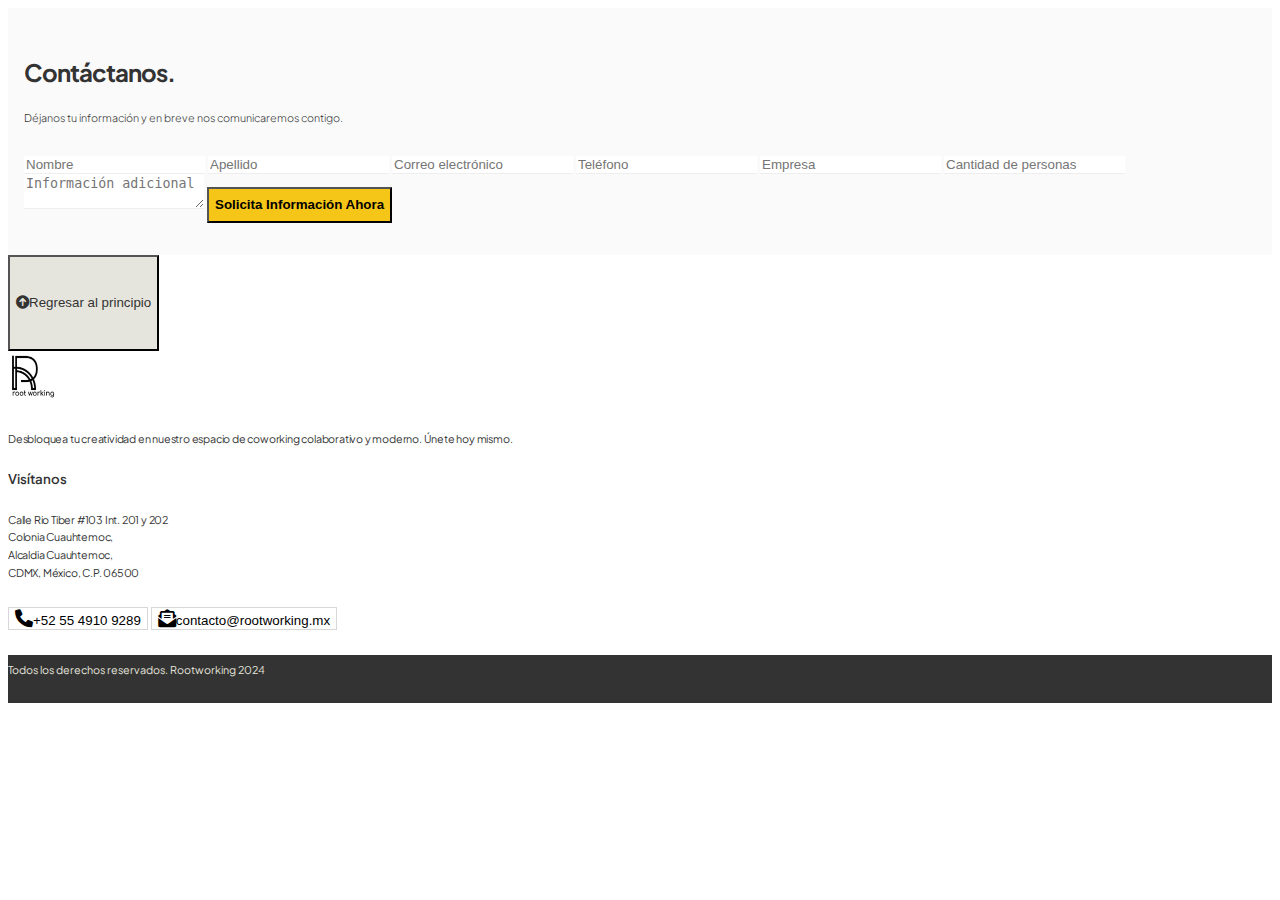
<file: footer.html>
<!DOCTYPE html>
<html lang="en">

<head>
    <meta charset="UTF-8">
    <meta name="viewport" content="width=device-width, initial-scale=1.0">
    <title>Footer</title>
    <link rel="stylesheet" href="./css/footer.css">
    <link href="https://cdn.jsdelivr.net/npm/bootstrap@5.0.2/dist/css/bootstrap.min.css" rel="stylesheet"
        integrity="sha384-EVSTQN3/azprG1Anm3QDgpJLIm9Nao0Yz1ztcQTwFspd3yD65VohhpuuCOmLASjC" crossorigin="anonymous">
    <link rel="stylesheet" href="https://cdnjs.cloudflare.com/ajax/libs/font-awesome/6.0.0-beta3/css/all.min.css">
</head>

<body>
    <main>
        <div class="container-fluid">
            <div class="container">
                <div class="text-center">
                    <h2 class="footer-title">Contáctanos.</h2>
                    <h5 class="footer-title-mobile">Contáctanos.</h5>
                    <h6 class="footer-sub-title">Déjanos tu información y en breve nos comunicaremos contigo.</h6>
                    <div class="container">
                        <div class="row d-flex justify-content-center align-items-center">
                            <div class="col-md-8">
                                <div class="card card-body rounded-0">
                                    <form>
                                        <input type="text" id="nameInput" class="form-control mb-4"
                                            placeholder="Nombre">
                                        <input type="text" id="lastNameInput" class="form-control mb-4"
                                            placeholder="Apellido">
                                        <input type="email" id="emailInput" class="form-control mb-4"
                                            placeholder="Correo electrónico">
                                        <input type="text" id="phoneInput" class="form-control mb-4"
                                            placeholder="Teléfono">
                                        <input type="text" id="companyInput" class="form-control mb-4"
                                            placeholder="Empresa">
                                        <input type="number" id="peopleInput" class="form-control mb-4"
                                            placeholder="Cantidad de personas" min="1">
                                        <textarea class="form-control mb-4" id="additionalInfoInput"
                                            placeholder="Información adicional" rows="2"></textarea>
                                        <button type="button" class="btn btn-card w-100">Solicita Información
                                            Ahora</button>
                                    </form>
                                </div>
                            </div>
                        </div>
                    </div>
                </div>
            </div>
        </div>
        <button class="btn btn-up w-100 d-flex justify-content-center align-items-center" id="btn-scroll">
            <i class="fas p-2 fa-circle-arrow-up"></i>Regresar al principio
        </button>
        <div class="bg-white">
            <div class="container">
                <div class="row">
                    <div class="col-md-4 p-4">
                        <img src="./picture/logo.jpeg" alt="..." width="50" height="50">
                        <h6 class="footer-text-one">
                            Desbloquea tu creatividad en nuestro espacio de coworking colaborativo y moderno. Únete hoy
                            mismo.
                        </h6>
                    </div>
                    <div class="col-md-4 p-4">
                        <h5 class="footer-text-two">Visítanos</h5>
                        <h6 class="footer-text-three">
                            Calle Rio Tiber #103 Int. 201 y 202 <br>
                            Colonia Cuauhtemoc, <br>
                            Alcaldia Cuauhtemoc, <br>
                            CDMX, México, C.P. 06500
                        </h6>
                    </div>
                    <div class="col-md-4 p-4">
                        <button class="btn footer-btn w-100 my-4" onclick="window.location.href='tel:+525549109289'">
                            <i class="fas icon-three fa-phone me-3"></i>+52 55 4910 9289
                        </button>
                        <button class="btn footer-btn w-100"
                            onclick="window.location.href='mailto:contacto@rootworking.mx'">
                            <i class="fas icon-three fa-envelope-open-text me-3"></i>contacto@rootworking.mx
                        </button>
                    </div>
                </div>
            </div>
        </div>
        <footer class="d-flex justify-content-center align-items-center">
            <h6 class="footer-text">Todos los derechos reservados. Rootworking 2024</h6>
        </footer>
    </main>

    <script src="./js/script.js"></script>
</body>

</html>
</file>
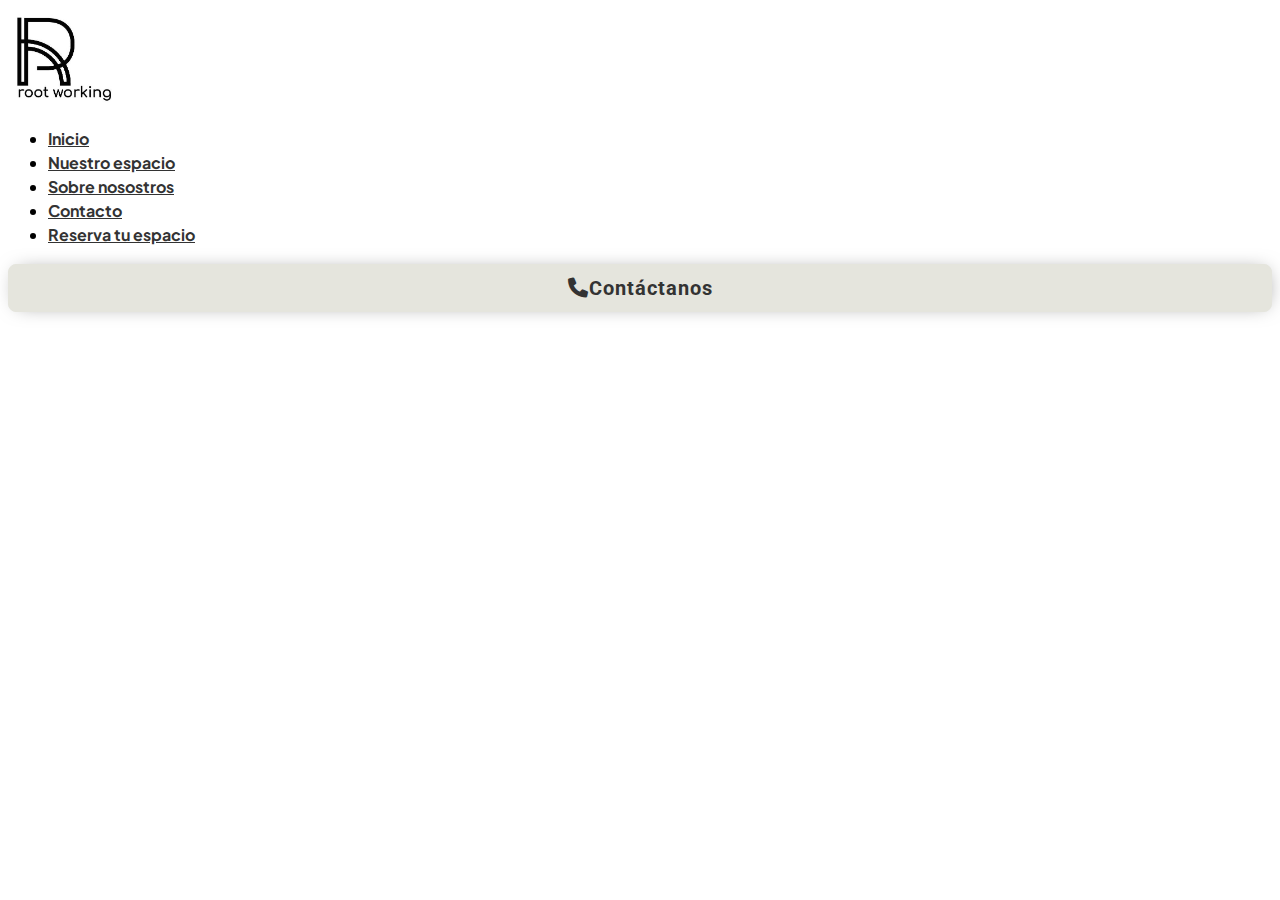
<file: navBar.html>
<!DOCTYPE html>
<html lang="es">

<head>
    <meta charset="UTF-8">
    <link rel="shortcut icon" href="../favicon.ico" type="image/x-icon">
    <meta name="viewport" content="width=device-width, initial-scale=1.0">
    <title>RootWorking</title>
    <link rel="stylesheet" href="./css/navBar.css">
    <link href="https://cdn.jsdelivr.net/npm/bootstrap@5.0.2/dist/css/bootstrap.min.css" rel="stylesheet"
        integrity="sha384-EVSTQN3/azprG1Anm3QDgpJLIm9Nao0Yz1ztcQTwFspd3yD65VohhpuuCOmLASjC" crossorigin="anonymous">
    <link rel="stylesheet" href="https://cdnjs.cloudflare.com/ajax/libs/font-awesome/6.0.0-beta3/css/all.min.css">
</head>

<body>
    <header>
        <div class="container">
            <div class="row">
                <div class="col-md-2 d-flex align-items-center justify-content-center">
                    <a href="index.html">
                        <img src="./picture/logo.jpeg" alt="logo-root" width="auto" height="100">
                    </a>
                </div>
                <div class="col-md-8 d-flex align-items-center justify-content-center">
                    <ul class="nav">
                        <li class="nav-item">
                            <a class="nav-link" href="index.html" aria-current="page">Inicio</a>
                        </li>
                        <li class="nav-item">
                            <a class="nav-link" href="nuestrosServicios.html">Nuestro espacio</a>
                        </li>
                        <li class="nav-item">
                            <a class="nav-link" href="sobreNosotros.html">Sobre nosostros</a>
                        </li>
                        <li class="nav-item">
                            <a class="nav-link" href="contacto.html">Contacto</a>
                        </li>
                        <li class="nav-item">
                            <a class="nav-link" href="https://espacios.rootworking.mx/vista-general">Reserva tu
                                espacio</a>
                        </li>
                    </ul>
                </div>
                <div class="col-md-2 p-0">
                    <div class="container-btn d-flex align-items-center justify-content-center h-100 w-100">
                        <button class="btn-contanct w-100" onclick="window.location.href='https://wa.link/lon836';">
                            <i class="fas fa-phone pe-1"></i><b>Contáctanos</b>
                        </button>
                    </div>
                </div>
            </div>
        </div>
    </header>
    <script src="./js/script.js"></script>
    <script src="https://cdn.jsdelivr.net/npm/@popperjs/core@2.9.2/dist/umd/popper.min.js"></script>
    <script src="https://cdn.jsdelivr.net/npm/bootstrap@5.0.2/dist/js/bootstrap.min.js"></script>
</body>

</html>
</file>
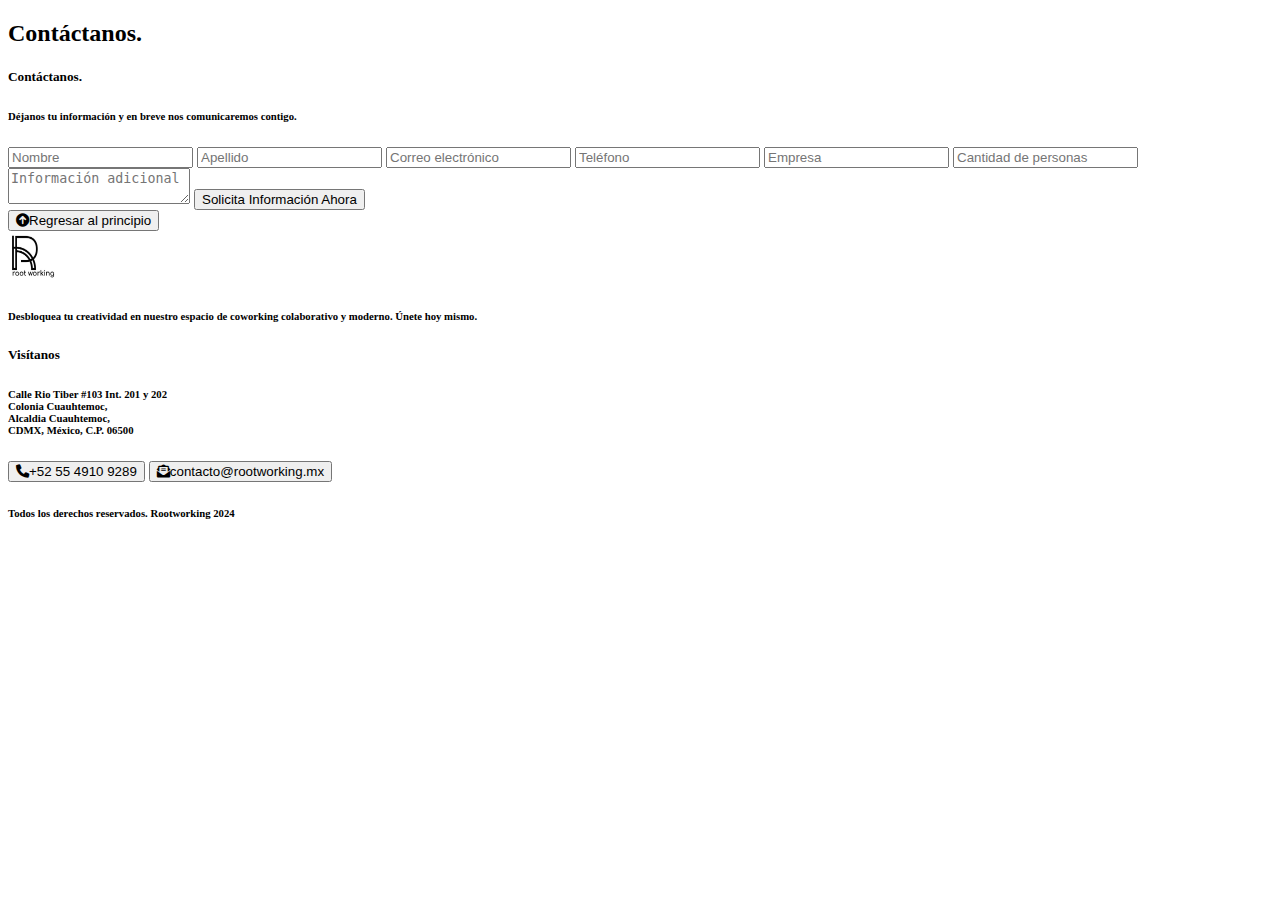
<file: html/footer.html>
<!DOCTYPE html>
<html lang="en">

<head>
    <meta charset="UTF-8">
    <meta name="viewport" content="width=device-width, initial-scale=1.0">
    <title>Footer</title>
    <link href="https://cdn.jsdelivr.net/npm/bootstrap@5.0.2/dist/css/bootstrap.min.css" rel="stylesheet"
        integrity="sha384-EVSTQN3/azprG1Anm3QDgpJLIm9Nao0Yz1ztcQTwFspd3yD65VohhpuuCOmLASjC" crossorigin="anonymous">
    <link rel="stylesheet" href="https://cdnjs.cloudflare.com/ajax/libs/font-awesome/6.0.0-beta3/css/all.min.css">
</head>

<body>
    <main>
        <div class="container-fluid">
            <div class="container">
                <div class="text-center">
                    <h2 class="footer-title">Contáctanos.</h2>
                    <h5 class="footer-title-mobile">Contáctanos.</h5>
                    <h6 class="footer-sub-title">Déjanos tu información y en breve nos comunicaremos contigo.</h6>
                    <div class="container">
                        <div class="row d-flex justify-content-center align-items-center">
                            <div class="col-md-8">
                                <div class="card card-body rounded-0">
                                    <form>
                                        <input type="text" id="nameInput" class="form-control mb-4"
                                            placeholder="Nombre">
                                        <input type="text" id="lastNameInput" class="form-control mb-4"
                                            placeholder="Apellido">
                                        <input type="email" id="emailInput" class="form-control mb-4"
                                            placeholder="Correo electrónico">
                                        <input type="text" id="phoneInput" class="form-control mb-4"
                                            placeholder="Teléfono">
                                        <input type="text" id="companyInput" class="form-control mb-4"
                                            placeholder="Empresa">
                                        <input type="number" id="peopleInput" class="form-control mb-4"
                                            placeholder="Cantidad de personas" min="1">
                                        <textarea class="form-control mb-4" id="additionalInfoInput"
                                            placeholder="Información adicional" rows="2"></textarea>
                                        <button type="button" class="btn btn-card w-100">Solicita Información
                                            Ahora</button>
                                    </form>
                                </div>
                            </div>
                        </div>
                    </div>
                </div>
            </div>
        </div>
        <button class="btn btn-up w-100 d-flex justify-content-center align-items-center" id="btn-scroll">
            <i class="fas p-2 fa-circle-arrow-up"></i>Regresar al principio
        </button>
        <div class="bg-white">
            <div class="container">
                <div class="row">
                    <div class="col-md-4 p-4">
                        <img class="" src="../picture/logo.jpeg" alt="..." width="50" height="50">
                        <h6 class="footer-text-one">
                            Desbloquea tu creatividad en nuestro espacio de coworking colaborativo y moderno. Únete hoy
                            mismo.
                        </h6>
                    </div>
                    <div class="col-md-4 p-4">
                        <h5 class="footer-text-two">Visítanos</h5>
                        <h6 class="footer-text-three">
                            Calle Rio Tiber #103 Int. 201 y 202 <br>
                            Colonia Cuauhtemoc, <br>
                            Alcaldia Cuauhtemoc, <br>
                            CDMX, México, C.P. 06500
                        </h6>
                    </div>
                    <div class="col-md-4 p-4">
                        <button class="btn footer-btn w-100 my-4" onclick="window.location.href='tel:+525549109289'">
                            <i class="fas icon-three fa-phone me-3"></i>+52 55 4910 9289
                        </button>
                        <button class="btn footer-btn w-100"
                            onclick="window.location.href='mailto:contacto@rootworking.mx'">
                            <i class="fas icon-three fa-envelope-open-text me-3"></i>contacto@rootworking.mx
                        </button>
                    </div>
                </div>
            </div>
        </div>
        <footer class="d-flex justify-content-center align-items-center">
            <h6 class="footer-text">Todos los derechos reservados. Rootworking 2024</h6>
        </footer>
    </main>

    <script src="../js/script.js"></script>
</body>

</html>
</file>
<file: css/footer.css>
@import url('https://fonts.googleapis.com/css2?family=Lora:ital,wght@0,400..700;1,400..700&family=Plus+Jakarta+Sans:ital,wght@0,200..800;1,200..800&display=swap');

main {
    font-family: "Plus Jakarta Sans", serif;
    font-optical-sizing: auto;
}

.container-fluid {
    background: #FAFAFA;
    padding: 2em 1em 2em 1em;
}

.footer-title,
.footer-title-mobile {
    color: #333333;
    font-weight: 700;
}

.footer-title {
    letter-spacing: -1px;
    line-height: 1em;
}

.footer-title-mobile {
    line-height: 1px;
    display: none;
}

.footer-sub-title {
    color: #333333;
    font-weight: 300;
    line-height: 1.66em;
}

.form-control {
    border: none !important;
    border-bottom: 1px solid #eee !important;
    box-shadow: none !important;
}

.btn-card {
    background: #F5C618;
    font-weight: 700;
    line-height: 30px;
}

.btn-card:hover {
    color: #fff;
}

.btn-up {
    color: #333333;
    background: #E5E5DD;
    font-weight: 400;
    line-height: 1.66em;
    height: 6rem;
    box-shadow: none !important;
}

.footer-text-one {
    color: #333333;
    font-weight: 400;
    line-height: 1.66em;
    letter-spacing: -0.2px;
}

.footer-text-two {
    color: #333333;
    font-weight: 600;
    line-height: 1em;
}

.footer-text-three {
    color: #333333;
    font-weight: 400;
    line-height: 1.66em;
    letter-spacing: -0.2px;
}

.footer-btn {
    background: none;
    border: 1px solid #39393933;
}

.footer-btn i {
    font-size: 18px;
}

.footer-btn:hover i {
    color: #F5C618;
}

.footer-text {
    color: #E5E5DD;
    font-weight: 400;
    line-height: 30px;
}

footer {
    background: #333333;
    height: 3rem;
}
</file>
<file: css/navBar.css>
@import url('https://fonts.googleapis.com/css2?family=Lora:ital,wght@0,400..700;1,400..700&family=Plus+Jakarta+Sans:ital,wght@0,200..800;1,200..800&display=swap');
@import url('https://fonts.googleapis.com/css2?family=Lora:ital,wght@0,400..700;1,400..700&family=Plus+Jakarta+Sans:ital,wght@0,200..800;1,200..800&family=Roboto:ital,wght@0,100;0,300;0,400;0,500;0,700;0,900;1,100;1,300;1,400;1,500;1,700;1,900&display=swap');

header {
    font-family: "Plus Jakarta Sans", serif;
    font-optical-sizing: auto;
}

.nav-link {
    color: #333333 !important;
    font-weight: 700 !important;
    line-height: 1em;
}

.nav-link:hover,
.nav-item.active .nav-link {
    color: #F5C618 !important;
}

.nav-item {
    border-bottom: 3px solid transparent;
}

.nav-item:hover,
.nav-item.active {
    border-bottom: 3px solid #F5C618 !important;
}

.btn-contanct {
    background: #E5E5DD;
    color: #333333;
    font-size: 20px;
    font-family: "Roboto", sans-serif;
    letter-spacing: 1px;
    word-spacing: 1px;
    border: 1px solid #E5E5DD;
    border-radius: 8px;
    box-shadow: 2px 0px 20px -8px rgba(0, 0, 0, 0.5);
    width: 100%;
    height: 3rem;
}

.btn-contanct:hover {
    background: #F5C618;
    border: 1px solid #889E2F;
}
</file>
